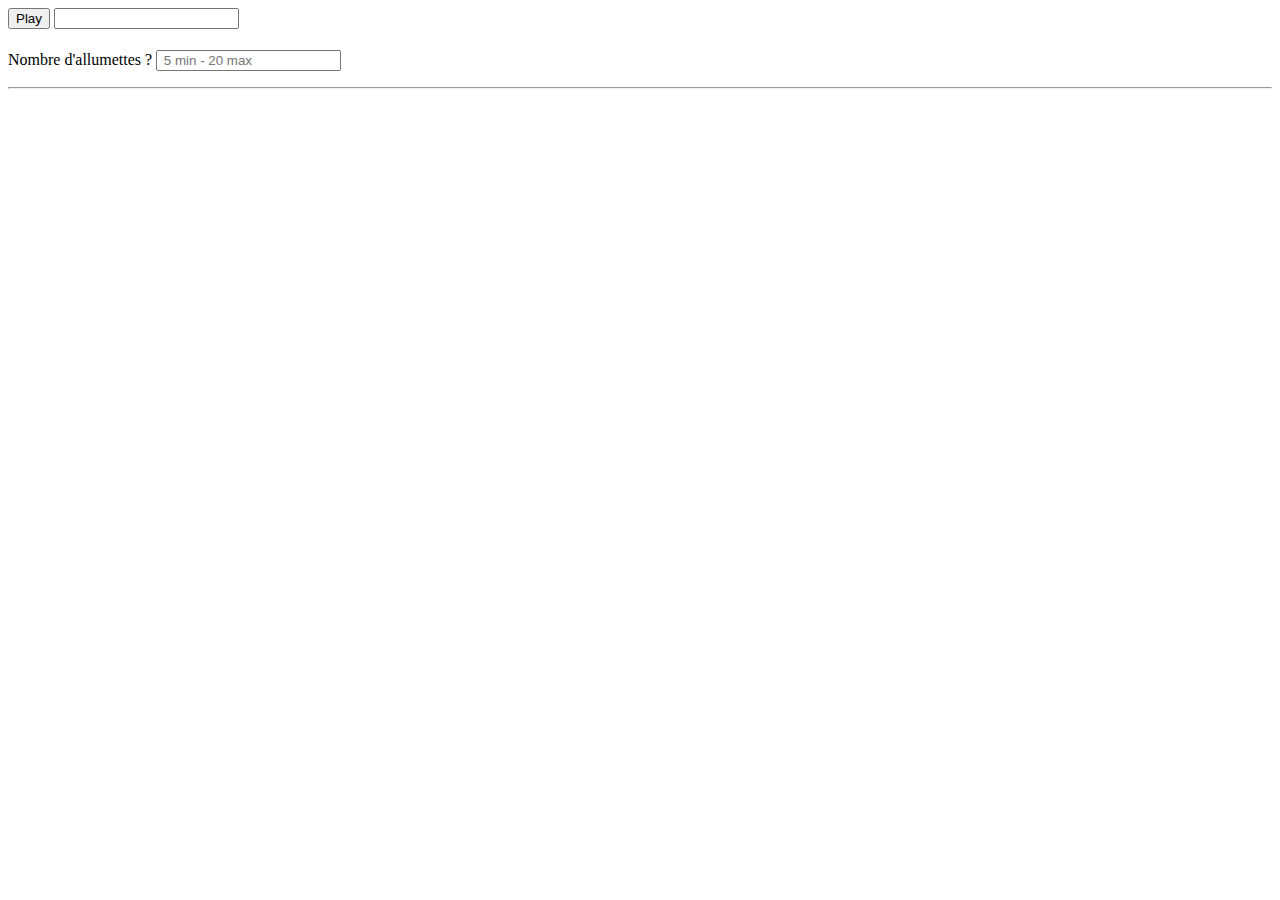
<file: allumette/index.html>
<!DOCTYPE html>
<html lang="en">
<head>
    <meta charset="UTF-8">
    <title>Title</title>
</head>
<body>

<div class="container">

    <div class="play">
        <button class="btnPlay">Play</button>
        <input type="text" class="nbrToDelete ">
    </div>
    <h1></h1>
    <div class="choiceNbrAllumette">
        <label for="IdNbrAllumette"> Nombre d'allumettes ?</label>
        <input id="IdNbrAllumette" name="nbrAllumette" type="number" placeholder=" 5 min - 20 max">
    </div>

    <span name="error" class="error"></span>

    <div class="ShowAllum" name="ShowNbrAllumette" id="ShowNbrAllumette"></div>
</div>
<div class="info">
    <div ><p class="nbrAllumetteDeleted"></p></div>
    <hr>
    <p class="choiceComputer"></p>
    <p class="choiceUser"></p>
</div>

<script src="main.js" type="text/javascript"></script>

</body>
</html>
</file>
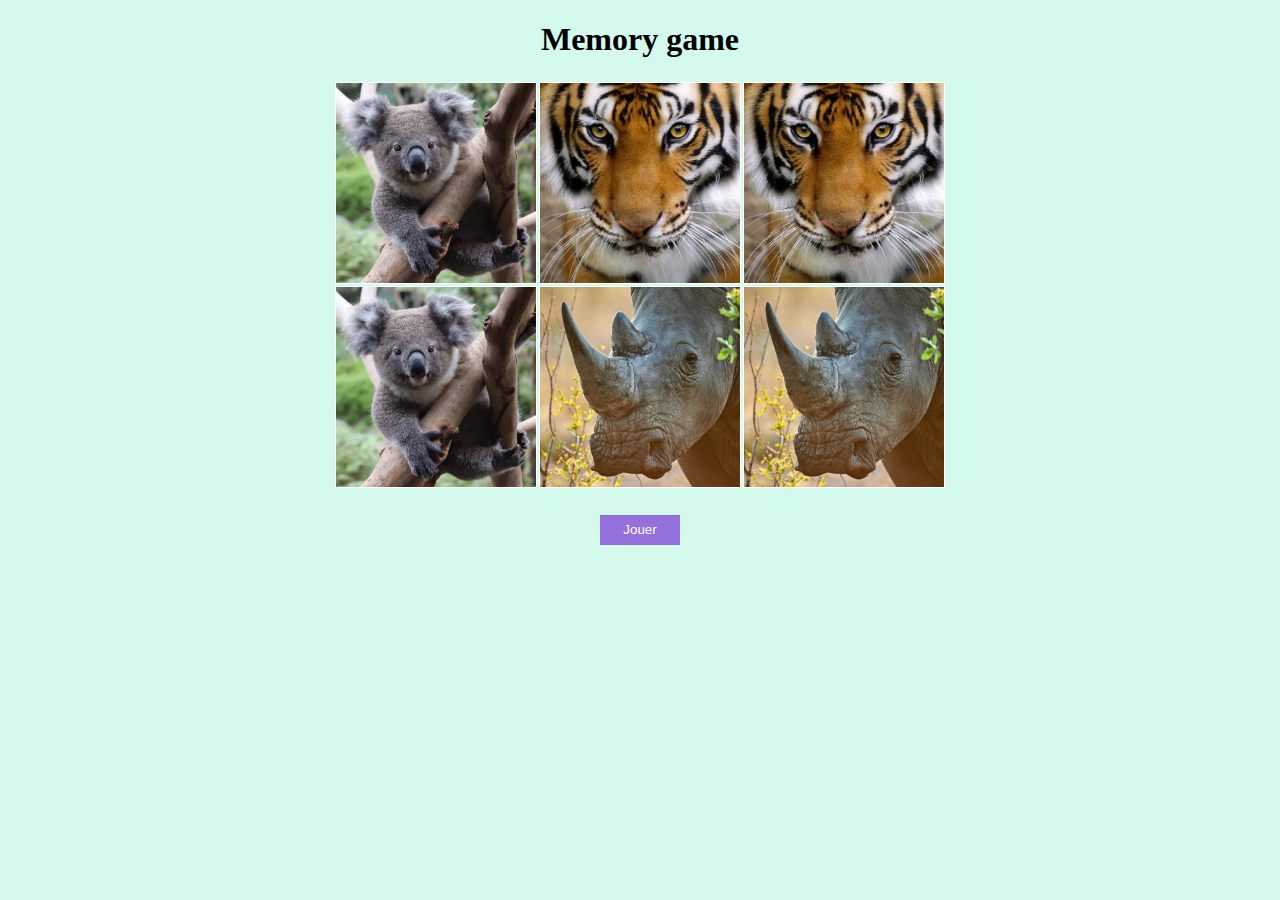
<file: memoryGame/index.html>
<!DOCTYPE html>
<html lang="en">
<head>
    <meta charset="UTF-8">
    <title>Title</title>
    <link rel="stylesheet" href="style.css">
</head>
<body>
<div class="container">
    <h1>Memory game</h1>

    <table id="memoryTable"></table>
</div>

<input type="submit" name="play" value="Jouer" class="btnPlay">

<script type="text/javascript" src="main.js"></script>
</body>
</html>
</file>
<file: memoryGame/style.css>
body{
    background: #d3faed;
}
h1  {
    text-align: center;
}

table{
    /*position:absolute;*/

    /*width:70%;*/
    /*margin-left:15%;*/
    /*margin-right:15%;*/
    margin-left: auto;
    margin-right: auto;
}
/*col table*/
.col-td{
    width: 200px;
    height: 200px;
    background-color: white;
    transform: scale(1);
}

/*effet click*/
.col-td:active {

    transform: scale(0.97);
    transition: transform .2s;

}

.col-td:hover{
     border: black solid 1px;
 }
/*size img*/
img{
    width: 100%;
    height: 100%;
    display: block;
    margin-left: auto;
    margin-right: auto;
    object-fit: cover;
}

/*rotation img*/
.col-td-flip{
    transform: rotateY(180deg);
}

/*btn play*/
.btnPlay{
    display: block;
    margin: 25px auto auto;
    width: 80px;
    height: 30px;
    color: white;
    background-color: mediumpurple;
    border: none;
}
</file>
